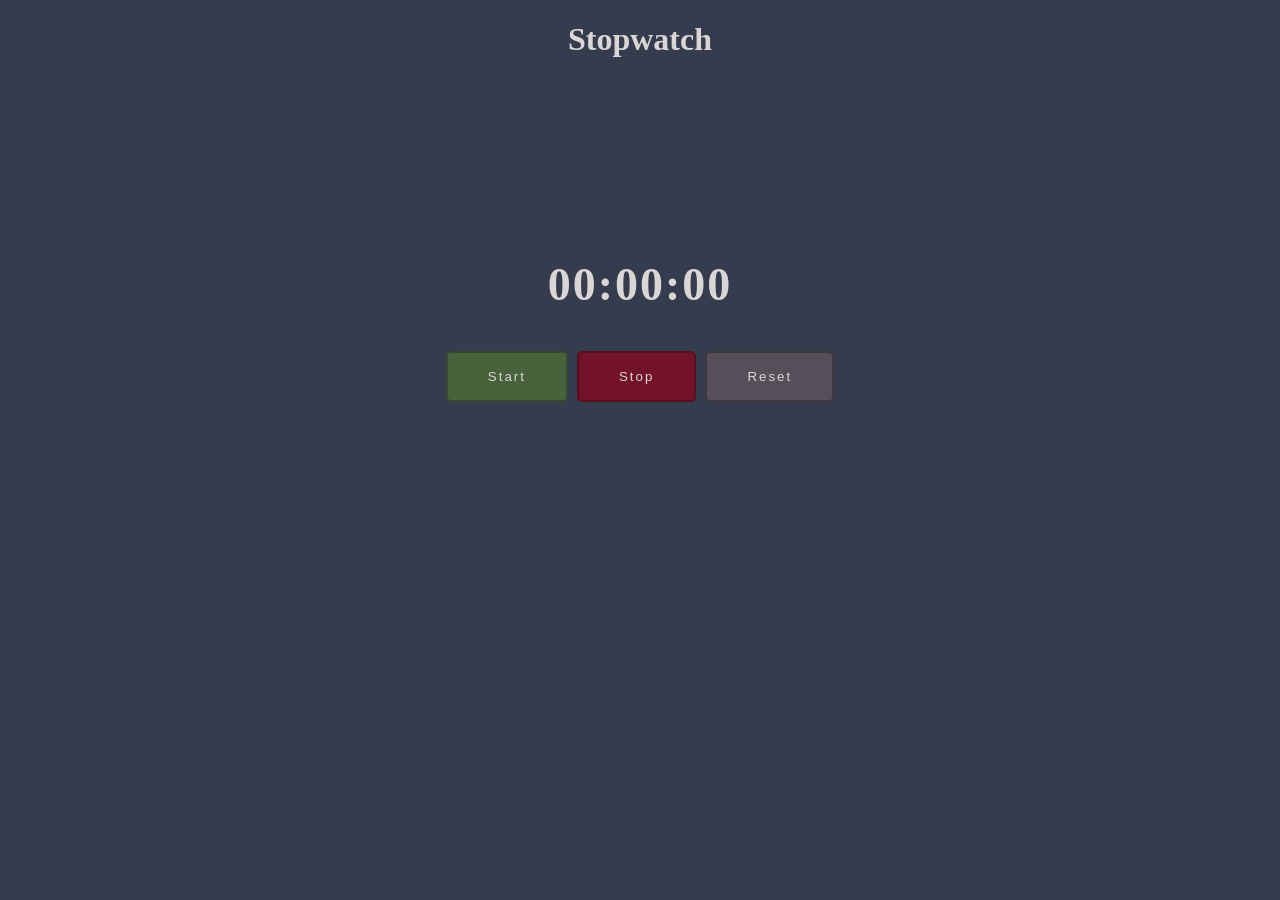
<file: Stop Watch/index.html>
<!DOCTYPE html>
<html lang="en">
<head>
    <meta charset="UTF-8">
    <meta name="viewport" content="width=device-width, initial-scale=1.0">
    <title>Stop Watch</title>
    <link rel="stylesheet" href="style.css">
</head>
<body>
    
<h1>Stopwatch</h1>
 <h2><time>00:00:00</time></h2>
<button id="start">Start</button>
<button id="stop">Stop</button>
<button id="clear">Reset</button>

   
    
    <script src="app.js"></script>
</body>
</html>
</file>
<file: Stop Watch/style.css>
body {
    color: #DAD6D6;
    background: #343c4d;
    text-align: center;
  }
  
  #start {
    margin: 40px auto;
    text-align: center;
    color: #DAD6D6;
    background: #48633B;
    border:solid 2px #35492C;
    border-radius:5px;
    padding:16px 40px 16px;
    letter-spacing: 2px;
    cursor:pointer;
  }
  
  #stop {
    margin: 40px 5px auto;
    text-align: center;
    color: #DAD6D6;
    background: #721329;
    border:solid 2px #590F20;
    border-radius:5px;
    padding:16px 40px 16px;
    letter-spacing: 2px;
    cursor:pointer;
  }
  
  #clear {
    margin: 40px auto;
    text-align: center;
    color: #DAD6D6;
    background: #564E58;
    border:solid 2px #3E383F;
    border-radius:5px;
    padding:16px 40px 16px;
    letter-spacing: 2px;
    cursor:pointer;
  }
  
  h2
  {
    font-size: 46px;
    letter-spacing: 2px;
    margin: 200px 0 0 ;
  }
</file>
